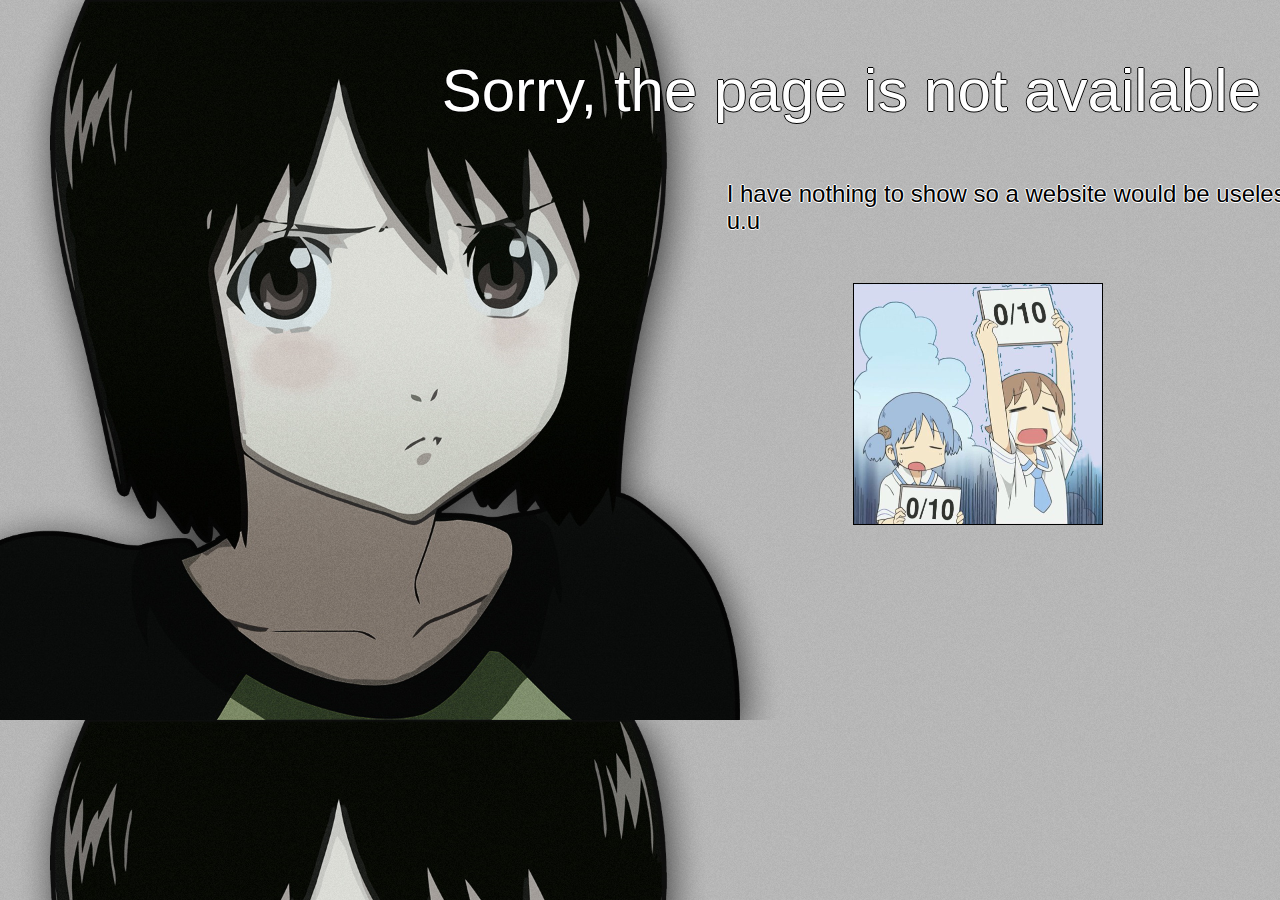
<file: index.html>
<!doctype html>
<html>
<head>
    <meta charset="utf-8">

    <title>No-site</title>
    <link rel="stylesheet" href="https://maxcdn.bootstrapcdn.com/bootstrap/3.3.4/css/bootstrap.min.css">

    <style>
        body{
            background-image:url("bkgnd.jpg");
            background-size: cover;
        }
        div{
            margin-top: 3%;
        }
        h1{
            font-size: 60px;
            color: #ffffff;
            text-shadow: -1px 0 black, 0 1px black, 1px 0 black, 0 -1px black;
        }
        h3{
            margin-top: 5%;
            color: #000000;
            text-shadow: -1px 0 white, 0 1px white, 1px 0 white, 0 -1px white;
        }
        img{
            max-width: 250px;
            border: 1px solid #000000;
            /*margin-top: 20%;*/
        }
    </style>
</head>
<body>
<header>
    <div class="container col-lg-offset-4">
        <h1>Sorry, the page is not available</h1>
        <h3 class="col-lg-offset-3">I have nothing to show so a website would be useless<br>u.u</h3>
    </div>
    <div class="col-lg-offset-8">
        <img src="btm.jpg">
    </div>
</header>
</body>
</html>
</file>
